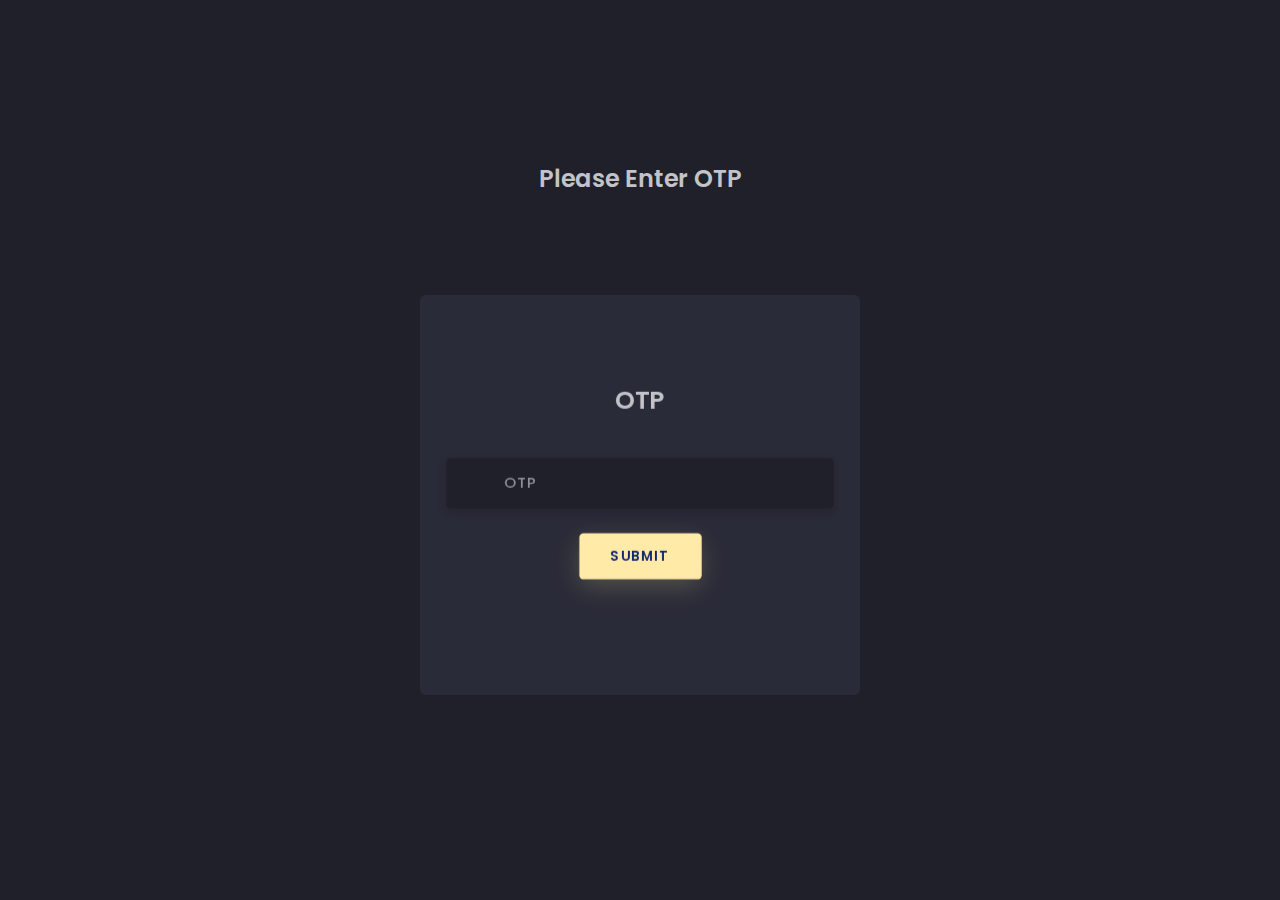
<file: Form/OTP/index.html>
<!DOCTYPE html>
<html lang="en">

<head>
  <meta charset="UTF-8" />
  <meta name="viewport" content="width=device-width, initial-scale=1.0" />
  <title>Login/Signup Form</title>
  <link rel="stylesheet" type="text/css" href="https://cdnjs.cloudflare.com/ajax/libs/twitter-bootstrap/4.5.0/css/bootstrap.min.css">
  <link rel="stylesheet" href="https://unicons.iconscout.com/release/v2.1.9/css/unicons.css">
  <link href="https://fonts.googleapis.com/css2?family=Poppins:wght@400;500;600;700;800;900&display=swap" rel="stylesheet">
  <link rel="stylesheet" href="style.css" />
</head>

<body>
  
  <div class="section">
    <div class="container">
      <div class="row full-height justify-content-center">
        <div class="col-12 text-center align-self-center py-5">
          <div class="section pb-5 pt-5 pt-sm-2 text-center">
            <h4 class="mb-0 pb-3">
              <span>Please Enter OTP </span>
             
            </h6>
            
            <label for="reg-log"></label>

            <div class="card-3d-wrap mx-auto">
              <div class="card-3d-wrapper">
                <div class="card-front">
                  <div class="center-wrap">
                    <div class="section text-center">
                      <h4 class="mb-4 pb-3">OTP</h4>
                      <div class="form-group">
                        <input type="email" name="logemail" class="form-style" placeholder="OTP" id="logemail" autocomplete="off">
                        <i class="input-icon uil uil-at"></i>
                      </div>  
                     
                      <a href="#" class="btn mt-4">submit</a>
                        <p class="mb-0 mt-4 text-center">
                          
                        </p>
                    </div>
                  </div>
                </div>

                
                      <a href="#" class="btn mt-4">submit</a>
                    </div>
                  </div>
                </div>
              </div>
            </div>
          </div>
        </div>
      </div>
    </div>
  </div>
  
</body>
</html>
</file>
<file: Form/OTP/style.css>
body{
  font-family: 'Poppins', sans-serif;
  font-weight: 300;
  font-size: 15px;
  line-height: 1.7;
  color: #c4c3ca;
  background-color: #1f2029;
  overflow-x: hidden;
}
a {
  cursor: pointer;
  transition: all 200ms linear;
}
a:hover {
  text-decoration: none;
}
.link {
  color: #c4c3ca;
}
.link:hover {
  color: #ffeba7;
}
p {
  font-weight: 500;
  font-size: 14px;
  line-height: 1.7;
}
h4 {
  font-weight: 600;
}
h6 span{
  padding: 0 20px;
  text-transform: uppercase;
  font-weight: 700;
}
.section{
  position: relative;
  width: 100%;
  display: block;
}
.full-height{
  min-height: 100vh;
}
[type="checkbox"]:checked,
[type="checkbox"]:not(:checked){
  position: absolute;
  left: -9999px;
}
.checkbox:checked + label,
.checkbox:not(:checked) + label{
  position: relative;
  display: block;
  text-align: center;
  width: 60px;
  height: 16px;
  border-radius: 8px;
  padding: 0;
  margin: 10px auto;
  cursor: pointer;
  background-color: #ffeba7;
}
.checkbox:checked + label:before,
.checkbox:not(:checked) + label:before{
  position: absolute;
  display: block;
  width: 36px;
  height: 36px;
  border-radius: 50%;
  color: #ffeba7;
  background-color: #102770;
  font-family: 'unicons';
  content: '\eb4f';
  z-index: 20;
  top: -10px;
  left: -10px;
  line-height: 36px;
  text-align: center;
  font-size: 24px;
  transition: all 0.5s ease;
}
.checkbox:checked + label:before {
  transform: translateX(44px) rotate(-270deg);
}

.card-3d-wrap {
  position: relative;
  width: 440px;
  max-width: 100%;
  height: 400px;
  -webkit-transform-style: preserve-3d;
  transform-style: preserve-3d;
  perspective: 800px;
  margin-top: 60px;
}
.card-3d-wrapper {
  width: 100%;
  height: 100%;
  position:absolute;    
  top: 0;
  left: 0;  
  -webkit-transform-style: preserve-3d;
  transform-style: preserve-3d;
  transition: all 600ms ease-out; 
}
.card-front, .card-back {
  width: 100%;
  height: 100%;
  background-color: #2a2b38;
  background-image: url('https://s3-us-west-2.amazonaws.com/s.cdpn.io/1462889/pat.svg');
  background-position: bottom center;
  background-repeat: no-repeat;
  background-size: 300%;
  position: absolute;
  border-radius: 6px;
  left: 0;
  top: 0;
  -webkit-transform-style: preserve-3d;
  transform-style: preserve-3d;
  -webkit-backface-visibility: hidden;
  -moz-backface-visibility: hidden;
  -o-backface-visibility: hidden;
  backface-visibility: hidden;
}
.card-back {
  transform: rotateY(180deg);
}
.checkbox:checked ~ .card-3d-wrap .card-3d-wrapper {
  transform: rotateY(180deg);
}
.center-wrap{
  position: absolute;
  width: 100%;
  padding: 0 35px;
  top: 50%;
  left: 0;
  transform: translate3d(0, -50%, 35px) perspective(100px);
  z-index: 20;
  display: block;
}

.form-group{ 
  position: relative;
  display: block;
    margin: 0;
    padding: 0;
}
.form-style {
  padding: 13px 20px;
  padding-left: 55px;
  height: 48px;
  width: 100%;
  font-weight: 500;
  border-radius: 4px;
  font-size: 14px;
  line-height: 22px;
  letter-spacing: 0.5px;
  outline: none;
  color: #c4c3ca;
  background-color: #1f2029;
  border: none;
  -webkit-transition: all 200ms linear;
  transition: all 200ms linear;
  box-shadow: 0 4px 8px 0 rgba(21,21,21,.2);
}
.form-style:focus,
.form-style:active {
  border: none;
  outline: none;
  box-shadow: 0 4px 8px 0 rgba(21,21,21,.2);
}
.input-icon {
  position: absolute;
  top: 0;
  left: 18px;
  height: 48px;
  font-size: 24px;
  line-height: 48px;
  text-align: left;
  color: #ffeba7;
  -webkit-transition: all 200ms linear;
    transition: all 200ms linear;
}

.form-group input:-ms-input-placeholder  {
  color: #c4c3ca;
  opacity: 0.7;
  -webkit-transition: all 200ms linear;
    transition: all 200ms linear;
}
.form-group input::-moz-placeholder  {
  color: #c4c3ca;
  opacity: 0.7;
  -webkit-transition: all 200ms linear;
    transition: all 200ms linear;
}
.form-group input:-moz-placeholder  {
  color: #c4c3ca;
  opacity: 0.7;
  -webkit-transition: all 200ms linear;
    transition: all 200ms linear;
}
.form-group input::-webkit-input-placeholder  {
  color: #c4c3ca;
  opacity: 0.7;
  -webkit-transition: all 200ms linear;
    transition: all 200ms linear;
}
.form-group input:focus:-ms-input-placeholder  {
  opacity: 0;
  -webkit-transition: all 200ms linear;
    transition: all 200ms linear;
}
.form-group input:focus::-moz-placeholder  {
  opacity: 0;
  -webkit-transition: all 200ms linear;
    transition: all 200ms linear;
}
.form-group input:focus:-moz-placeholder  {
  opacity: 0;
  -webkit-transition: all 200ms linear;
    transition: all 200ms linear;
}
.form-group input:focus::-webkit-input-placeholder  {
  opacity: 0;
  -webkit-transition: all 200ms linear;
    transition: all 200ms linear;
}

.btn{  
  border-radius: 4px;
  height: 44px;
  font-size: 13px;
  font-weight: 600;
  text-transform: uppercase;
  -webkit-transition : all 200ms linear;
  transition: all 200ms linear;
  padding: 0 30px;
  letter-spacing: 1px;
  display: -webkit-inline-flex;
  display: -ms-inline-flexbox;
  display: inline-flex;
  -webkit-align-items: center;
  -moz-align-items: center;
  -ms-align-items: center;
  align-items: center;
  -webkit-justify-content: center;
  -moz-justify-content: center;
  -ms-justify-content: center;
  justify-content: center;
  -ms-flex-pack: center;
  text-align: center;
  border: none;
  background-color: #ffeba7;
  color: #102770;
  box-shadow: 0 8px 24px 0 rgba(255,235,167,.2);
}
.btn:active,
.btn:focus{  
  background-color: #102770;
  color: #ffeba7;
  box-shadow: 0 8px 24px 0 rgba(16,39,112,.2);
}
.btn:hover{  
  background-color: #102770;
  color: #ffeba7;
  box-shadow: 0 8px 24px 0 rgba(16,39,112,.2);
}
</file>
